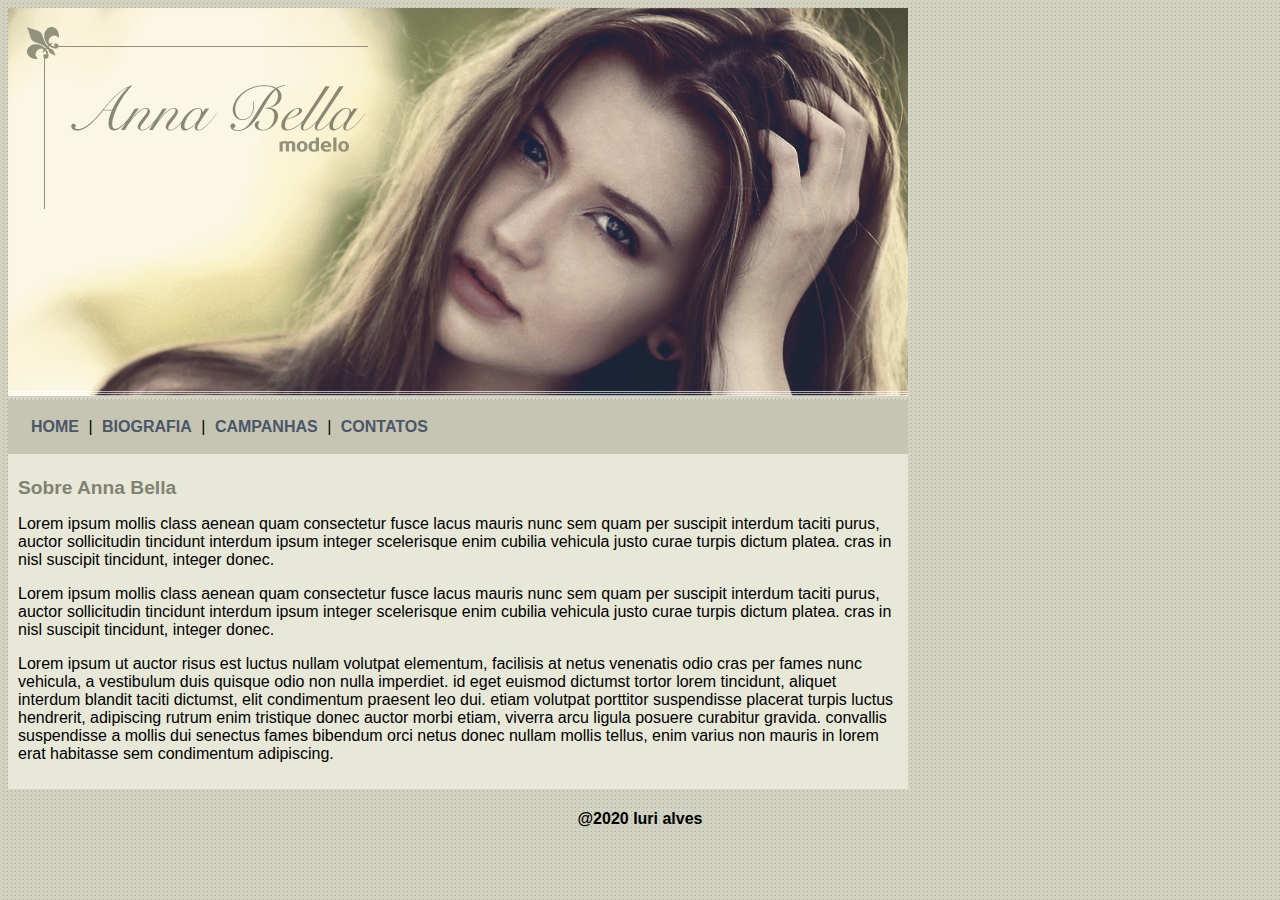
<file: index.html>
<!DOCTYPE html>
<html lang="en">
    <head>
        <meta charset="UTF-8">
        <meta name="viewport" content="width=device-width, initial-scale=1.0">
        <title>Document</title>
        <link rel="stylesheet" href="style.css">
    </head>
    <body>
        <div class="principal">
            <img src="img/capa.png" alt="">
            <div class="menu">
                <a class="links" href="index.html">Home</a> |
                <a class="links" href="biografia.html">Biografia</a> |
                <a class="links" href="campanhas.html">Campanhas</a> |
                <a class="links" href="contatos.html">Contatos</a> 
            </div>
            <div class="conteudo">
                <h1>Sobre Anna Bella</h1>
                <p>
                    Lorem ipsum mollis class aenean quam consectetur
                    fusce lacus mauris nunc sem quam per suscipit interdum
                    taciti purus, auctor sollicitudin tincidunt interdum ipsum
                    integer scelerisque enim cubilia vehicula justo curae turpis
                    dictum platea. cras in nisl suscipit tincidunt, integer donec. 
                </p>
                <p>
                    Lorem ipsum mollis class aenean quam consectetur
                    fusce lacus mauris nunc sem quam per suscipit interdum taciti purus,
                    auctor sollicitudin tincidunt interdum ipsum integer scelerisque enim cubilia vehicula
                    justo curae turpis dictum platea. cras in nisl suscipit tincidunt, integer donec. 
                </p>
                <p>
                    Lorem ipsum ut auctor risus est luctus nullam volutpat elementum, facilisis at netus venenatis odio cras per fames nunc vehicula, a vestibulum duis quisque odio non nulla imperdiet. id eget euismod dictumst tortor lorem tincidunt, aliquet interdum
                     blandit taciti dictumst, elit condimentum praesent leo dui. etiam volutpat porttitor suspendisse placerat turpis luctus hendrerit, adipiscing rutrum enim tristique donec auctor morbi etiam, viverra arcu ligula posuere curabitur
                     gravida. convallis suspendisse a mollis dui senectus fames bibendum orci netus donec nullam mollis tellus, enim varius non mauris in lorem erat habitasse sem condimentum adipiscing. 
                </p>

            </div>
        </div> 

    </body>
    <footer class="rodapé">
        <h4>@2020 Iuri alves</h4>
    </footer>
</html>
</file>
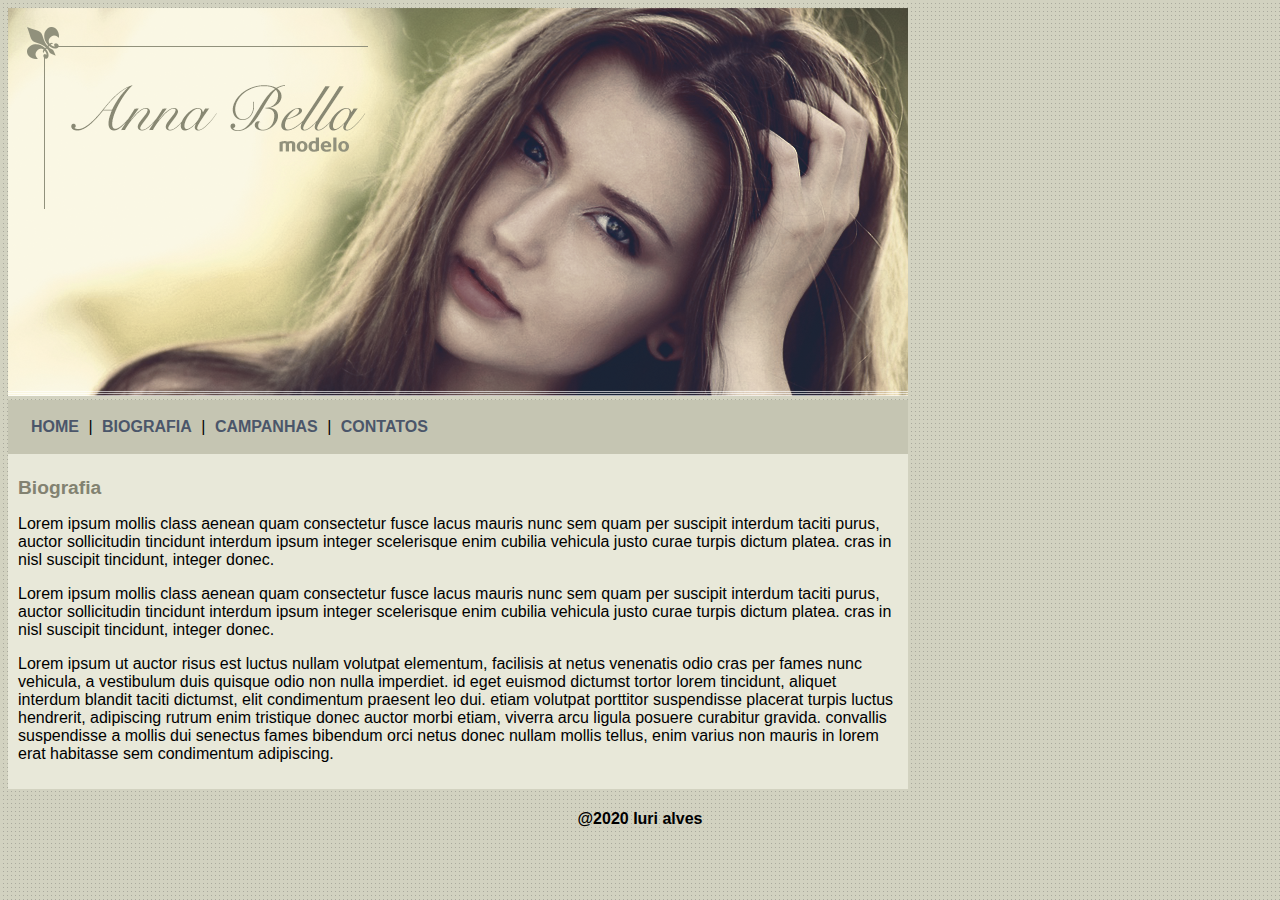
<file: biografia.html>
<!DOCTYPE html>
<html lang="en">
    <head>
        <meta charset="UTF-8">
        <meta name="viewport" content="width=device-width, initial-scale=1.0">
        <title>Document</title>
        <link rel="stylesheet" href="style.css">
    </head>
    <body>
        <div class="principal">
            <img src="img/capa.png" alt="">
            <div class="menu">
                <a class="links" href="index.html">Home</a> |
                <a class="links" href="biografia.html">Biografia</a> |
                <a class="links" href="campanhas.html">Campanhas</a> |
                <a class="links" href="contatos.html">Contatos</a> 
            </div>
            <div class="conteudo">
                <h1>Biografia</h1>
                <p>
                    Lorem ipsum mollis class aenean quam consectetur
                    fusce lacus mauris nunc sem quam per suscipit interdum
                    taciti purus, auctor sollicitudin tincidunt interdum ipsum
                    integer scelerisque enim cubilia vehicula justo curae turpis
                    dictum platea. cras in nisl suscipit tincidunt, integer donec. 
                </p>
                <p>
                    Lorem ipsum mollis class aenean quam consectetur
                    fusce lacus mauris nunc sem quam per suscipit interdum taciti purus,
                    auctor sollicitudin tincidunt interdum ipsum integer scelerisque enim cubilia vehicula
                    justo curae turpis dictum platea. cras in nisl suscipit tincidunt, integer donec. 
                </p>
                <p>
                    Lorem ipsum ut auctor risus est luctus nullam volutpat elementum, facilisis at netus venenatis odio cras per fames nunc vehicula, a vestibulum duis quisque odio non nulla imperdiet. id eget euismod dictumst tortor lorem tincidunt, aliquet interdum
                     blandit taciti dictumst, elit condimentum praesent leo dui. etiam volutpat porttitor suspendisse placerat turpis luctus hendrerit, adipiscing rutrum enim tristique donec auctor morbi etiam, viverra arcu ligula posuere curabitur
                     gravida. convallis suspendisse a mollis dui senectus fames bibendum orci netus donec nullam mollis tellus, enim varius non mauris in lorem erat habitasse sem condimentum adipiscing. 
                </p>

            </div>
        </div> 

    </body>
    <footer class="rodapé">
        <h4>@2020 Iuri alves</h4>
    </footer>
</html>
</file>
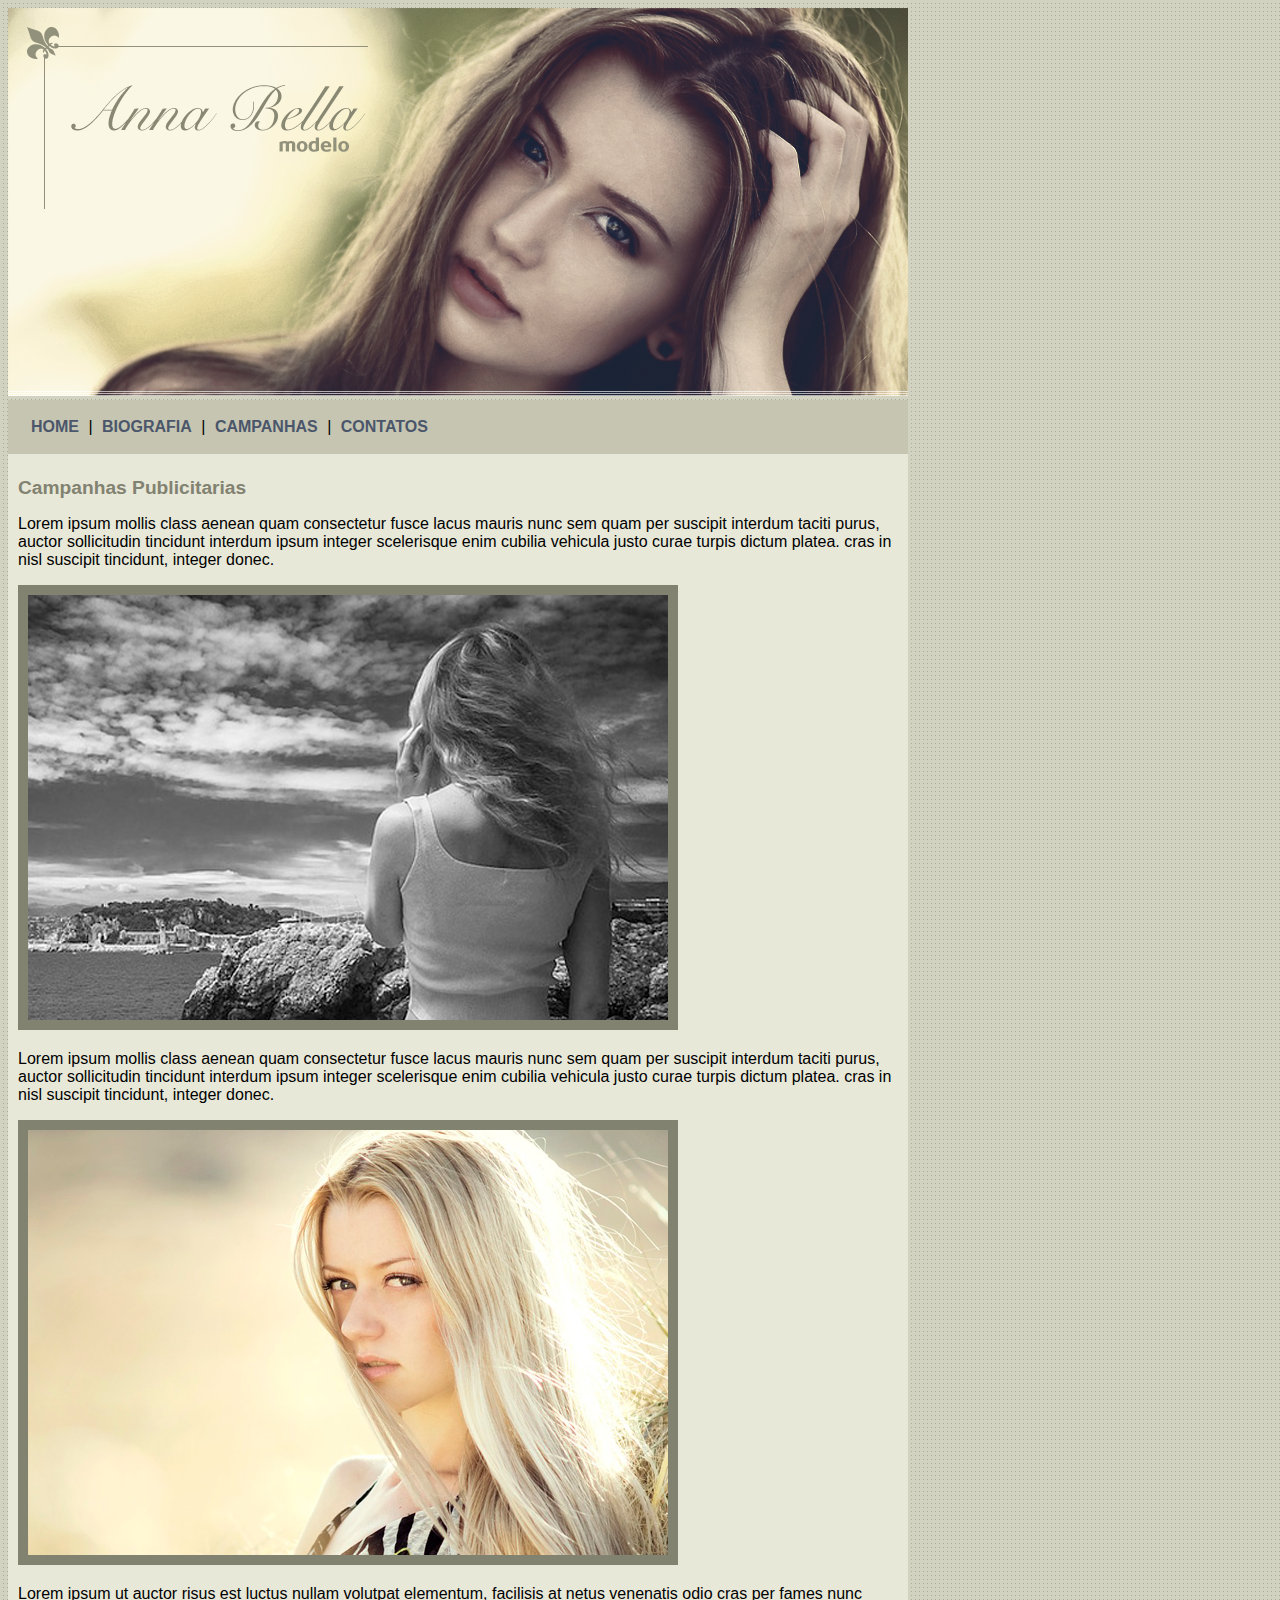
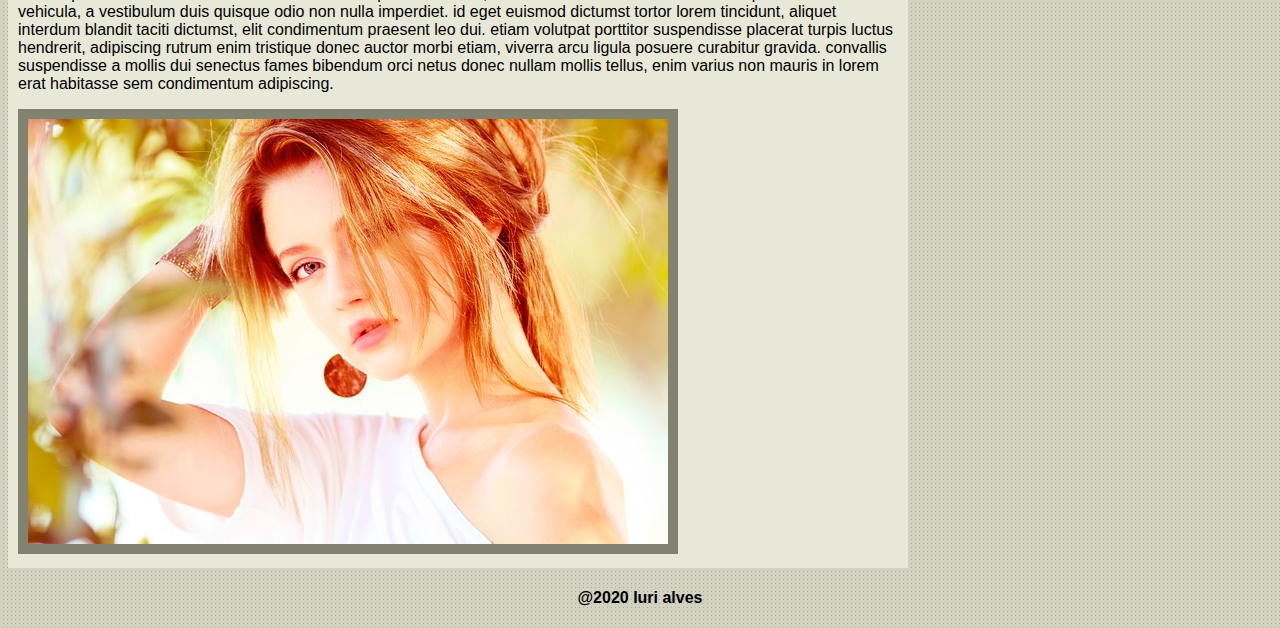
<file: campanhas.html>
<!DOCTYPE html>
<html lang="en">
    <head>
        <meta charset="UTF-8">
        <meta name="viewport" content="width=device-width, initial-scale=1.0">
        <title>Document</title>
        <link rel="stylesheet" href="style.css">
    </head>
    <body>
        <div class="principal">
            <img src="img/capa.png" alt="">
            <div class="menu">
                <a class="links" href="index.html">Home</a> |
                <a class="links" href="biografia.html">Biografia</a> |
                <a class="links" href="campanhas.html">Campanhas</a> |
                <a class="links" href="contatos.html">Contatos</a> 
            </div>
            <div class="conteudo">
                <h1>Campanhas Publicitarias</h1>
                <p>
                    Lorem ipsum mollis class aenean quam consectetur
                    fusce lacus mauris nunc sem quam per suscipit interdum
                    taciti purus, auctor sollicitudin tincidunt interdum ipsum
                    integer scelerisque enim cubilia vehicula justo curae turpis
                    dictum platea. cras in nisl suscipit tincidunt, integer donec. 
                </p>
                <img class="img" src="img/foto1.png" alt="">
                <p>
                    Lorem ipsum mollis class aenean quam consectetur
                    fusce lacus mauris nunc sem quam per suscipit interdum taciti purus,
                    auctor sollicitudin tincidunt interdum ipsum integer scelerisque enim cubilia vehicula
                    justo curae turpis dictum platea. cras in nisl suscipit tincidunt, integer donec. 
                </p>
                <img class="img" src="img/foto2.png" alt="">
                <p>
                    Lorem ipsum ut auctor risus est luctus nullam volutpat elementum, facilisis at netus venenatis odio cras per fames nunc vehicula, a vestibulum duis quisque odio non nulla imperdiet. id eget euismod dictumst tortor lorem tincidunt, aliquet interdum
                     blandit taciti dictumst, elit condimentum praesent leo dui. etiam volutpat porttitor suspendisse placerat turpis luctus hendrerit, adipiscing rutrum enim tristique donec auctor morbi etiam, viverra arcu ligula posuere curabitur
                     gravida. convallis suspendisse a mollis dui senectus fames bibendum orci netus donec nullam mollis tellus, enim varius non mauris in lorem erat habitasse sem condimentum adipiscing. 
                </p>
                <img class="img" src="img/foto3.png" alt="">

            </div>
        </div> 

    </body>
    <footer class="rodapé">
        <h4>@2020 Iuri alves</h4>
    </footer>
</html>
</file>
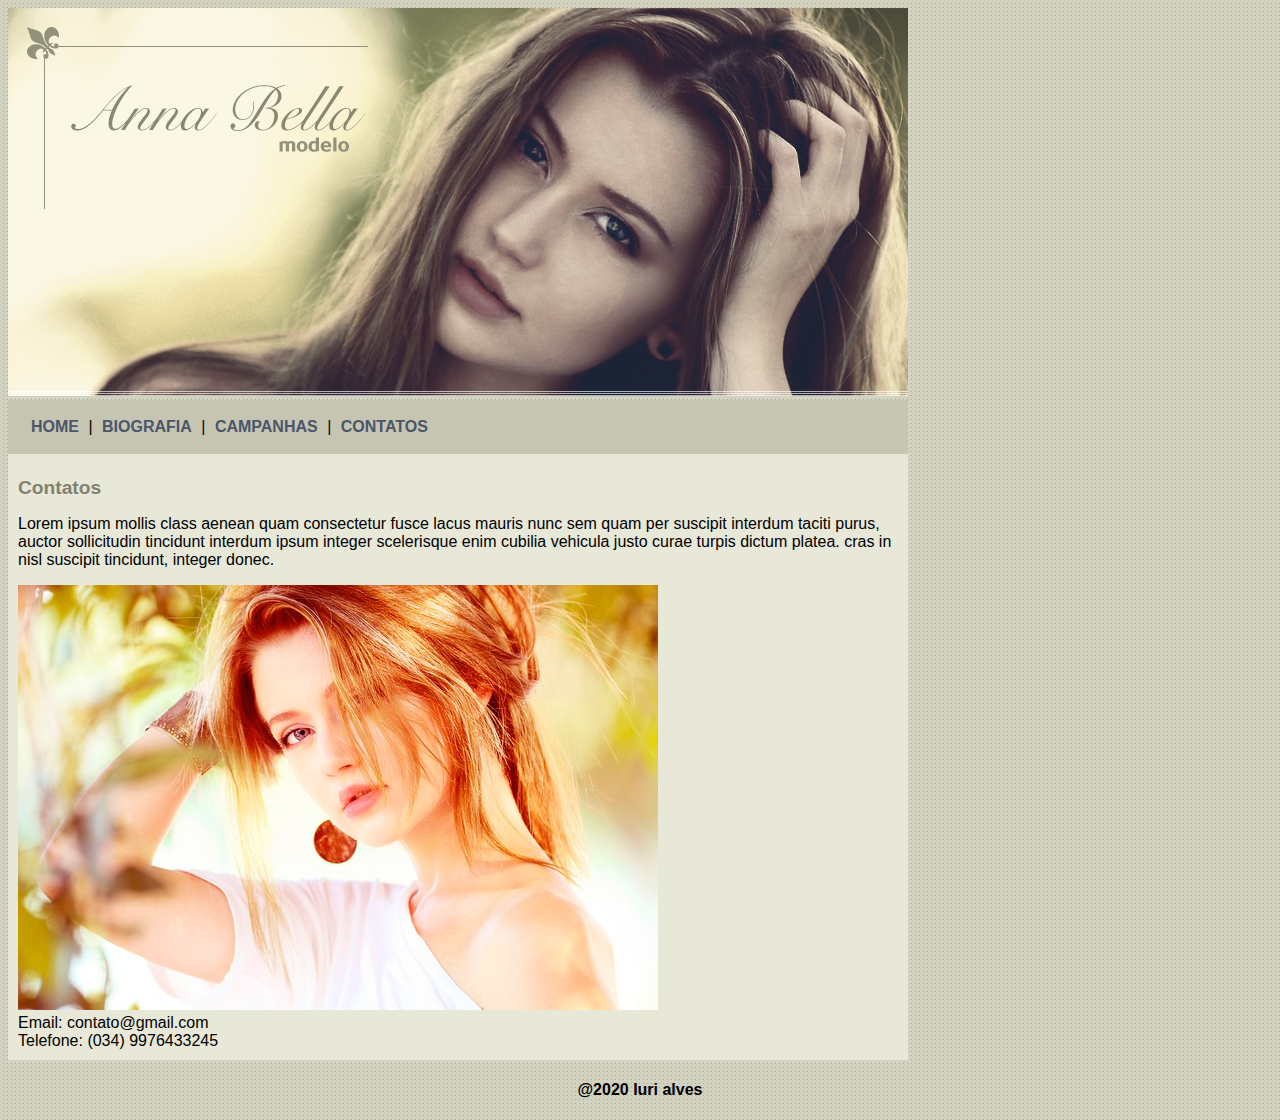
<file: contatos.html>
<!DOCTYPE html>
<html lang="en">
    <head>
        <meta charset="UTF-8">
        <meta name="viewport" content="width=device-width, initial-scale=1.0">
        <title>Document</title>
        <link rel="stylesheet" href="style.css">
    </head>
    <body>
        <div class="principal">
            <img src="img/capa.png" alt="">
            <div class="menu">
                <a class="links" href="index.html">Home</a> |
                <a class="links" href="biografia.html">Biografia</a> |
                <a class="links" href="campanhas.html">Campanhas</a> |
                <a class="links" href="contatos.html">Contatos</a> 
            </div>
            <div class="conteudo">
                <h1>Contatos</h1>
                <p>
                    Lorem ipsum mollis class aenean quam consectetur
                    fusce lacus mauris nunc sem quam per suscipit interdum
                    taciti purus, auctor sollicitudin tincidunt interdum ipsum
                    integer scelerisque enim cubilia vehicula justo curae turpis
                    dictum platea. cras in nisl suscipit tincidunt, integer donec. 
                </p>
                <img src="img/foto3.png" alt="">  
                <div>
                    Email: contato@gmail.com <br>
                     Telefone: (034) 9976433245
                </div>
              

            </div>
        </div> 

    </body>
    <footer class="rodapé">
        <h4>@2020 Iuri alves</h4>
    </footer>
</html>
</file>
<file: style.css>
body{
    background: #d2d2c1;
    background: url("img/fundo.png");
    font: 16px Arial, Helvetica, sans-serif;
}
.principal{
    width: 900px;

}
.menu{
    background: #c5c5b2;
    padding: 18px;
}
.links{
    text-decoration: none;
    text-transform: uppercase;
    color: #4b566a;
    font-weight: bolder;
    padding: 5px;
}
.conteudo{
    background: #e8e8d9;
    padding: 10px;
}
.rodapé{
    text-align: center;
}
h1{
    color: #828271;
    font-size: 1.2em;
}
.img{

    border: solid 10px #828271;
}
</file>
